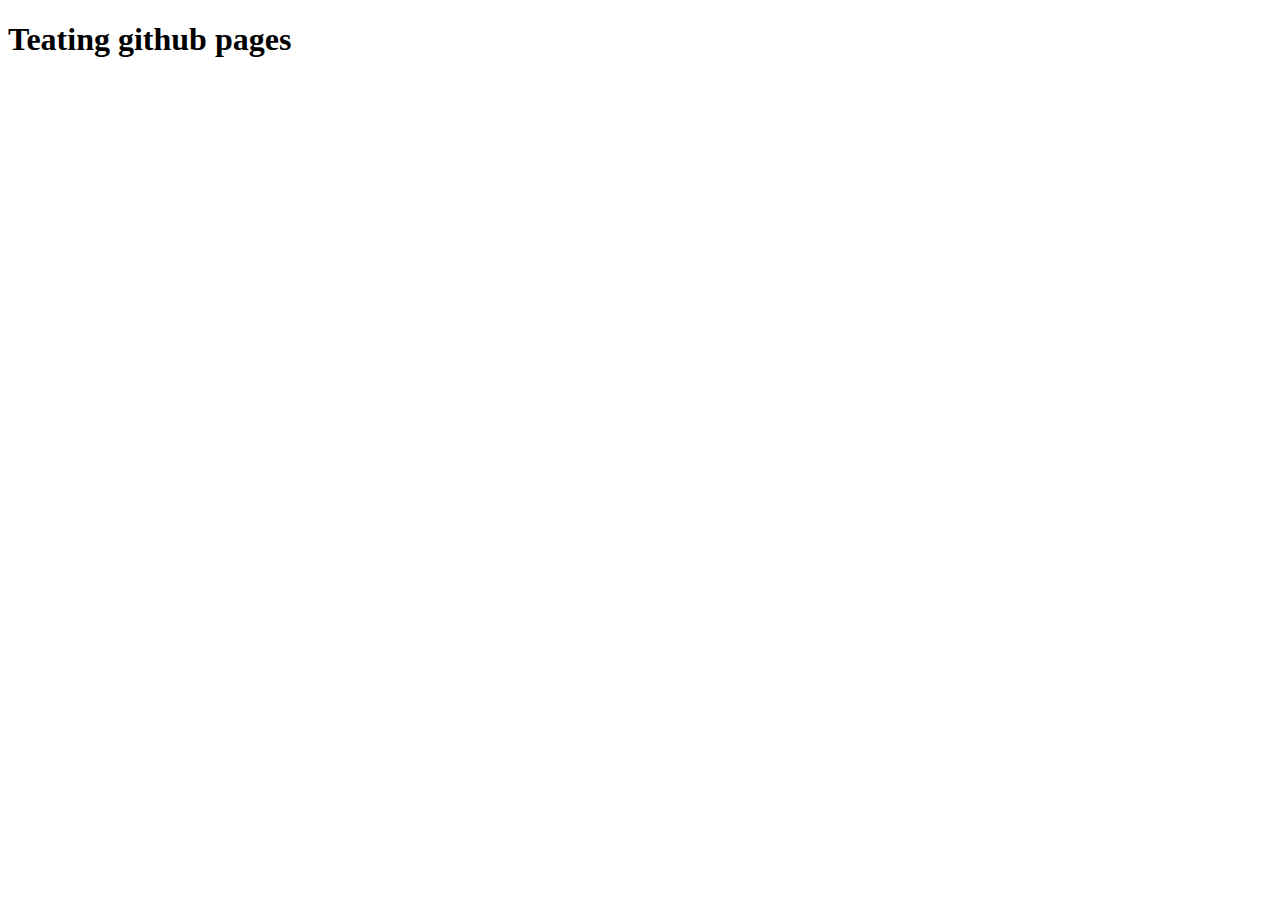
<file: index.html>
<!DOCTYPE html>
<html lang="en">
<head>
    <meta charset="UTF-8">
    <meta name="viewport" content="width=device-width, initial-scale=1.0">
    <meta http-equiv="X-UA-Compatible" content="ie=edge">
    <title>Testing github pages</title>
</head>
<body>
    <h1>Teating github pages</h1>
</body>
</html>
</file>
